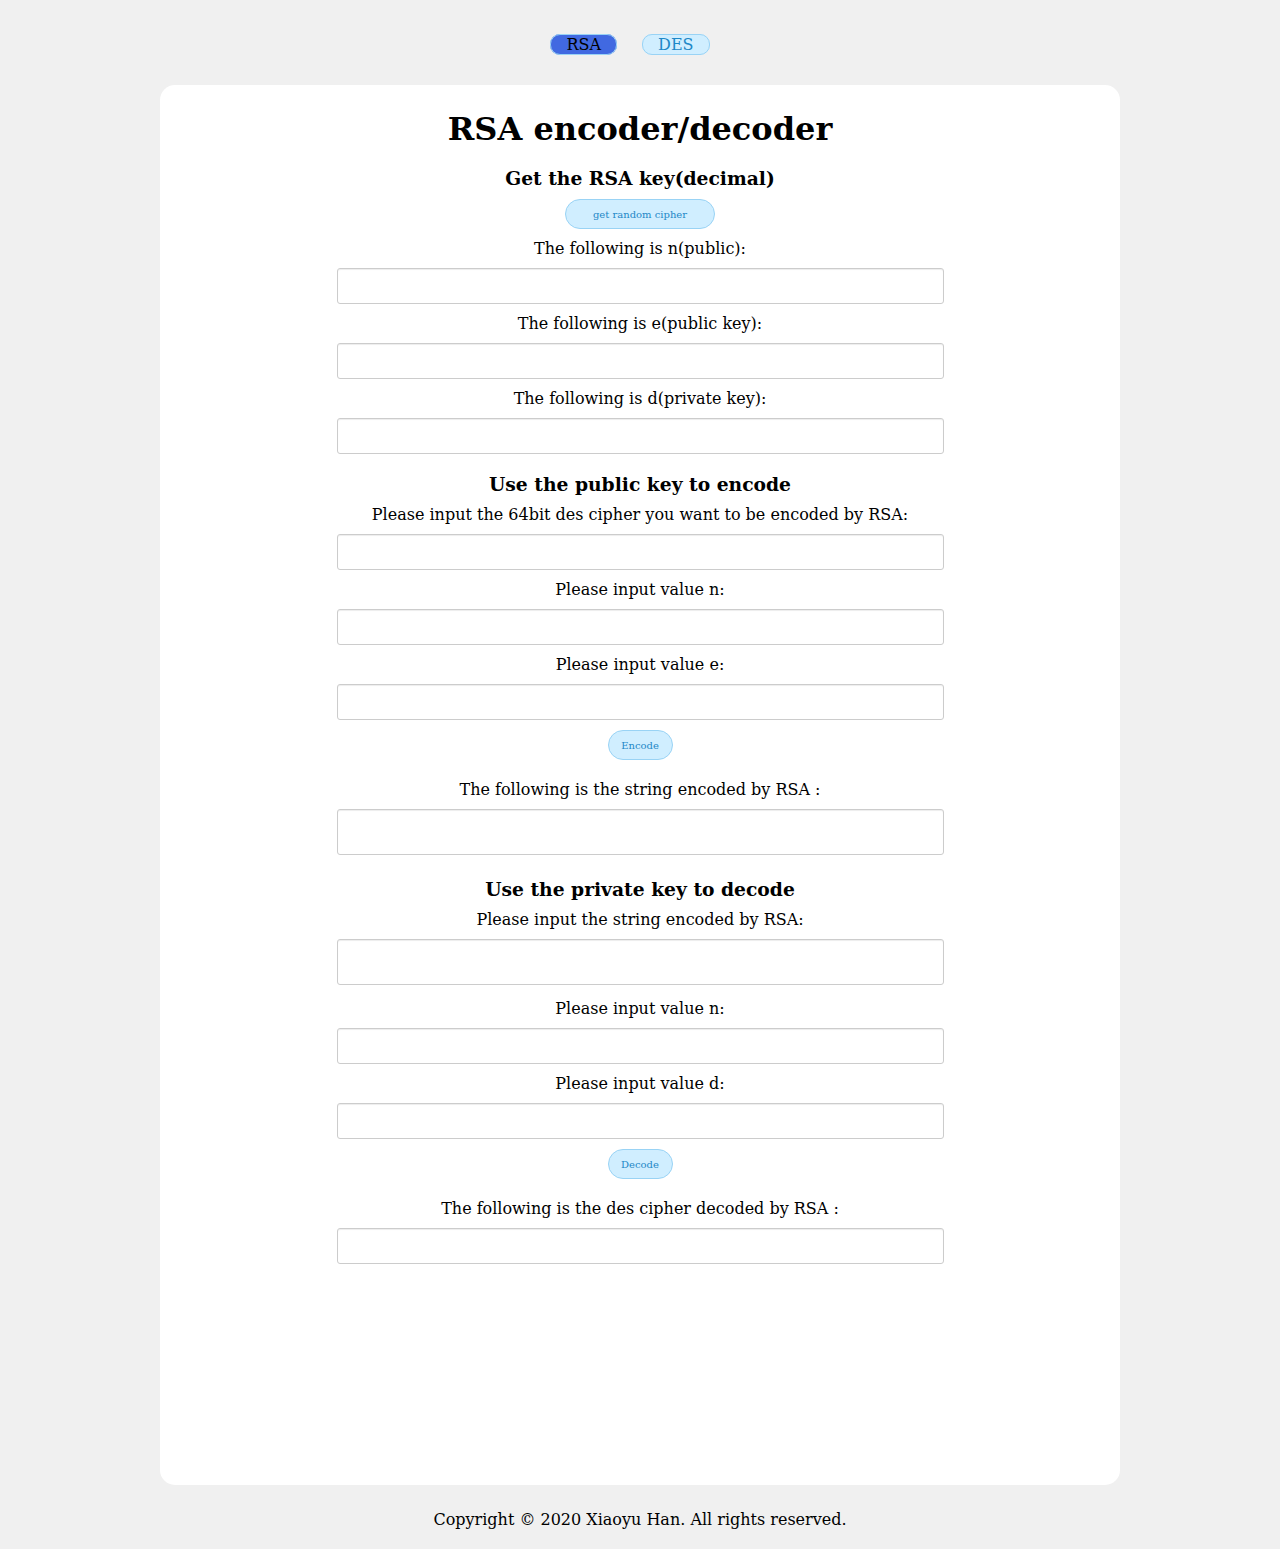
<file: exercise/static/html/rsa.html>
<!DOCTYPE html>
<html lang="en">
<head>
    <meta charset="UTF-8">
    <title>Title</title>
    <link rel="stylesheet" type="text/css" href="../css/reset.css" />
    <link rel="stylesheet" type="text/css" href="../css/index.css" />
    <link rel="stylesheet" type="text/css" href="../css/bttn.min.css" />
</head>
<body>
    <div id="nav">
        <ul>
            <li>
                <a href="#" class = "link" id = "rsalink">RSA</a>
            </li>
            <li id = "desli">
                <a href="../index.html" class = "link" id = "deslink">DES</a>
            </li>
        </ul>
    </div>
    <div id = "main2">
        <div id = "title">
            <h1>RSA encoder/decoder</h1>
            <br>
            <h3>Get the RSA key(decimal)</h3>
            <div id = "getnumber">
                <div id = "random" class="normal">
                    <button class="bttn-jelly bttn-md bttn-primary" onclick="get_cipher()" id = "bt4">get random cipher</button>
                </div>

                <div class="normal">
                    <p class = "ptext">The following is n(public):</p>
                    <input type="text" style="width:600px; height:20px;" class = "display" readonly = "readonly" id="outputn">
                </div>

                <div class="normal ">
                    <p class = "ptext">The following is e(public key):</p>
                    <input type="text" style="width:600px; height:20px;"   class = "display" readonly = "readonly" id="outpute">
                </div>

                <div class="normal ">
                    <p class = "ptext">The following is d(private key):</p>
                    <input type="text" style="width:600px; height:20px;"   class = "display" readonly = "readonly" id="outputd">
                </div>
                <br>
                <h3>Use the public key to encode</h3>
                <div class="normal ">
                    <p class = "ptext">Please input the 64bit des cipher you want to be encoded by RSA:</p>
                    <input type="text" style="width:600px; height:20px;"   class = "display" id = "rsaplaintext" >
                </div>

                <div class="normal ">
                    <p class = "ptext">Please input value n:</p>
                    <input type="text" style="width:600px; height:20px;"   class = "display" id = "rsanl">
                </div>

                <div class="normal ">
                    <p class = "ptext">Please input value e:</p>
                    <input type="text" style="width:600px; height:20px;"   class = "display" id = "rsael">
                </div>

                <div id = "operbutton2" class="normal" >
                    <button class="bttn-jelly bttn-md bttn-primary" onclick="rsa_encode_display()" id = "bt5">Encode</button>
                    <!--            <button class="bttn-jelly bttn-md bttn-primary" onclick="decode()" id = "bt2">Decode</button>-->
                </div>

                <div class="normal" id = "ensuccess">
                    <p id = "infen"></p>
                </div>

                <div class="normal ">
                    <p class = "ptext">The following is the string encoded by RSA :</p>
                    <textarea  id="afterrsa" rows="2"  style="resize:none;width: 600px" readonly="readonly"></textarea>
                </div>

                <br>

                <h3>Use the private key to decode</h3>
                <div class="normal ">
                    <p class = "ptext">Please input the string encoded by RSA:</p>
                    <textarea  id="rsaciphertext" rows="2"  style="resize:none;width: 600px"></textarea>
                </div>

                <div class="normal ">
                    <p class = "ptext">Please input value n:</p>
                    <input type="text" style="width:600px; height:20px;"   class = "display" id = "dersanl">
                </div>

                <div class="normal ">
                    <p class = "ptext">Please input value d:</p>
                    <input type="text" style="width:600px; height:20px;"   class = "display" id = "dersadl">
                </div>

                <div id = "operbutton3" class="normal" >
                    <button class="bttn-jelly bttn-md bttn-primary" onclick="rsa_decode_display(64)" id = "bt6">Decode</button>
                    <!--            <button class="bttn-jelly bttn-md bttn-primary" onclick="decode()" id = "bt2">Decode</button>-->
                </div>

                <div class="normal" id = "desuccess">
                    <p id = "infde"></p>
                </div>

                <div class="normal ">
                    <p class = "ptext">The following is the des cipher decoded by RSA :</p>
                    <input type="text" style="width:600px; height:20px;"   class = "display" id = "deafterrsa" readonly="readonly" >
                </div>

            </div>

        </div>

    </div>

    <div id = "cr">
        Copyright © 2020 Xiaoyu Han. All rights reserved.
    </div>

</body>
    <script type="text/javascript" src="../js/jquery-3.3.1.min.js"></script>
    <script type="text/javascript" src="../js/form.js"></script>
    <script type="text/javascript" src="../js/des.js"></script>
    <script type="text/javascript" src="../js/rsa.js"></script>
</html>
</file>
<file: exercise/static/css/index.css>
body{
    background-color: #f0f0f0;
}

#main{
    position: relative;
    width:75%;
    height: 1000px;
    margin-left: 12.5%;
    margin-right: 12.5%;
    margin-top: 25px;
    margin-bottom: 25px;
    background-color:white;
    border-radius: 15px;
}

#main2{
    position: relative;
    width:75%;
    height: 1400px;
    margin-left: 12.5%;
    margin-right: 12.5%;
    margin-top: 25px;
    margin-bottom: 25px;
    background-color:white;
    border-radius: 15px;
}

#cipher{
    border: 1px solid #ccc;
    padding: 7px 0px;
    border-radius: 3px;
    padding-left:5px;
    box-shadow: inset 0 1px 1px rgba(0,0,0,.075);
    transition: border-color ease-in-out .15s,box-shadow ease-in-out .15s
}
#cipher:focus{
    border-color: #66afe9;
    outline: 0;
    box-shadow: inset 0 1px 1px rgba(0,0,0,.075),0 0 8px rgba(102,175,233,.6)
}

#iv{
    border: 1px solid #ccc;
    padding: 7px 0px;
    border-radius: 3px;
    padding-left:5px;
    box-shadow: inset 0 1px 1px rgba(0,0,0,.075);
    transition: border-color ease-in-out .15s,box-shadow ease-in-out .15s
}
#iv:focus{
    border-color: #66afe9;
    outline: 0;
    box-shadow: inset 0 1px 1px rgba(0,0,0,.075),0 0 8px rgba(102,175,233,.6)
}

.display{
    border: 1px solid #ccc;
    padding: 7px 0px;
    border-radius: 3px;
    padding-left:5px;
    box-shadow: inset 0 1px 1px rgba(0,0,0,.075);
    transition: border-color ease-in-out .15s,box-shadow ease-in-out .15s
}
.display:focus{
    border-color: #66afe9;
    outline: 0;
    box-shadow: inset 0 1px 1px rgba(0,0,0,.075),0 0 8px rgba(102,175,233,.6)
}

textarea{
    border: 1px solid #ccc;
    padding: 7px 0px;
    border-radius: 3px;
    padding-left:5px;
    box-shadow: inset 0 1px 1px rgba(0,0,0,.075);
    transition: border-color ease-in-out .15s,box-shadow ease-in-out .15s
}
textarea:focus{
    border-color: #66afe9;
    outline: 0;
    box-shadow: inset 0 1px 1px rgba(0,0,0,.075),0 0 8px rgba(102,175,233,.6)
}

.file {
    position: relative;
    display: inline-block;
    background: #D0EEFF;
    border: 1px solid #99D3F5;
    border-radius: 4px;
    padding: 4px 12px;
    overflow: hidden;
    color: #1E88C7;
    text-decoration: none;
    text-indent: 0;
    line-height: 20px;
}
.file input {
    position: absolute;
    font-size: 100px;
    right: 0;
    top: 0;
    opacity: 0;
}
.file:hover {
    background: #AADFFD;
    border-color: #78C3F3;
    color: #004974;
    text-decoration: none;
}

#title{
    position: relative;
    padding-top: 25px;
    text-align: center;
}

#upload{
    text-align: center;
    height: 90px;
}

.ptext{
    padding-top: 10px;
    padding-bottom: 10px;
}

.normal{
    text-align: center;
}

#bt1{
    height:30px;
    width:65px;
    font-size: 10px;
    outline: none;
    background-color: #D0EEFF;
    border:1px solid #99D3F5;
    color:#1E88C7;
}

#bt2{
    height:30px;
    width:65px;
    font-size: 10px;
    outline: none;
    background-color: #D0EEFF;
    border:1px solid #99D3F5;
    color:#1E88C7;
}

#bt3{
    height:30px;
    width:79px;
    font-size: 10px;
    outline: none;
    background-color: #D0EEFF;
    border:1px solid #99D3F5;
    color:#1E88C7;
}

#operbutton{
    position: relative;
    margin-top:10px ;
}
#operbutton2{
    position: relative;
    margin-top:10px ;
}
#operbutton3{
     position: relative;
     margin-top:10px ;
 }


#download{
    position: relative;
    margin-top:10px ;
}

#random{
    position: relative;
    margin-top:10px ;
}

#cr{
    position: relative;
    margin-bottom: 20px;
    text-align: center;
}
#inff{
    position: relative;
    margin-top: 10px;
}

#inf{
    color:green;
}

#ensuccess{
    position: relative;
    margin-top: 10px;
}

#infde{
    color:green;
}

#desuccess{
    position: relative;
    margin-top: 10px;
}

#infen{
    color:green;
}

#nav{
    position: relative;
    margin-top: 30px;
    text-align: center;
}

li{
    list-style: none;
    /*float: left;*/
    text-align: center;
    line-height: 30px;
    display: inline;
    /*position: relative;*/
    margin-right: 20px;
}
.link:hover{
    background-color:#80D3F5;
}
.link{
    /*width: 100px;*/
    height:30px;
    color: #1E88C7;
    background-color:#D0EEFF;
    border: 1px solid #99D3F5;
    border-radius: 10px;
    display: inline;
    padding-left:15px ;
    padding-right:15px ;
}

#bt4{
    height:30px;
    width:150px;
    font-size: 10px;
    outline: none;
    background-color: #D0EEFF;
    border:1px solid #99D3F5;
    color:#1E88C7;
}

#bt5{
    height:30px;
    width:65px;
    font-size: 10px;
    outline: none;
    background-color: #D0EEFF;
    border:1px solid #99D3F5;
    color:#1E88C7;
}#bt6{
     height:30px;
     width:65px;
     font-size: 10px;
     outline: none;
     background-color: #D0EEFF;
     border:1px solid #99D3F5;
     color:#1E88C7;
 }
</file>
<file: exercise/static/css/bttn.min.css>
/*!
 *
 * bttn.css - https://ganapativs.github.io/bttn.css
 * Version - 0.2.4
 * Demo: https://bttn.surge.sh
 *
 * Licensed under the MIT license - http://opensource.org/licenses/MIT
 *
 * Copyright (c) 2016 Ganapati V S (@ganapativs)
 *
 */.bttn-default{color:#fff}.bttn,.bttn-lg,.bttn-md,.bttn-primary,.bttn-sm,.bttn-xs{color:#1d89ff}.bttn-warning{color:#feab3a}.bttn-danger{color:#ff5964}.bttn-success{color:#28b78d}.bttn-royal{color:#bd2df5}.bttn,.bttn-lg,.bttn-md,.bttn-sm,.bttn-xs{margin:0;padding:0;border-width:0;border-color:transparent;background:transparent;font-weight:400;cursor:pointer;position:relative}.bttn-lg{padding:8px 15px;font-size:24px}.bttn-lg,.bttn-md{font-family:inherit}.bttn-md{font-size:20px;padding:5px 12px}.bttn-sm{padding:4px 10px;font-size:16px}.bttn-sm,.bttn-xs{font-family:inherit}.bttn-xs{padding:3px 8px;font-size:12px}.bttn-gradient,.bttn-simple{margin:0;padding:0;border-color:transparent;background:transparent;font-weight:400;cursor:pointer;position:relative;font-size:20px;font-family:inherit;padding:5px 12px;overflow:hidden;border-width:0;border-radius:4px;background:hsla(0,0%,100%,.4);color:#fff;-webkit-transition:all .3s cubic-bezier(.02,.01,.47,1);transition:all .3s cubic-bezier(.02,.01,.47,1)}.bttn-gradient:focus,.bttn-gradient:hover,.bttn-simple:focus,.bttn-simple:hover{opacity:.75}.bttn-gradient.bttn-xs,.bttn-simple.bttn-xs{padding:3px 8px;font-size:12px;font-family:inherit}.bttn-gradient.bttn-sm,.bttn-simple.bttn-sm{padding:4px 10px;font-size:16px;font-family:inherit}.bttn-gradient.bttn-md,.bttn-simple.bttn-md{font-size:20px;font-family:inherit;padding:5px 12px}.bttn-gradient.bttn-lg,.bttn-simple.bttn-lg{padding:8px 15px;font-size:24px;font-family:inherit}.bttn-gradient.bttn-default,.bttn-simple.bttn-default{background:hsla(0,0%,100%,.4)}.bttn-gradient.bttn-primary,.bttn-simple.bttn-primary{background:#1d89ff}.bttn-gradient.bttn-warning,.bttn-simple.bttn-warning{background:#feab3a}.bttn-gradient.bttn-danger,.bttn-simple.bttn-danger{background:#ff5964}.bttn-gradient.bttn-success,.bttn-simple.bttn-success{background:#28b78d}.bttn-gradient.bttn-royal,.bttn-simple.bttn-royal{background:#bd2df5}.bttn-bordered{margin:0;padding:0;border-width:0;border-color:transparent;font-weight:400;cursor:pointer;position:relative;font-size:20px;font-family:inherit;padding:5px 12px;overflow:hidden;border:1px solid hsla(0,0%,100%,.4);border-radius:4px;background:transparent;color:#fff;-webkit-transition:all .3s cubic-bezier(.02,.01,.47,1);transition:all .3s cubic-bezier(.02,.01,.47,1)}.bttn-bordered:focus,.bttn-bordered:hover{border-color:hsla(0,0%,100%,.7)}.bttn-bordered.bttn-xs{padding:3px 8px;font-size:12px;font-family:inherit}.bttn-bordered.bttn-sm{padding:4px 10px;font-size:16px;font-family:inherit}.bttn-bordered.bttn-md{font-size:20px;font-family:inherit;padding:5px 12px}.bttn-bordered.bttn-lg{padding:8px 15px;font-size:24px;font-family:inherit}.bttn-bordered.bttn-default{border-color:hsla(0,0%,100%,.4);color:#fff}.bttn-bordered.bttn-default:focus,.bttn-bordered.bttn-default:hover{border-color:hsla(0,0%,100%,.7)}.bttn-bordered.bttn-primary{border-color:rgba(29,137,255,.4);color:#1d89ff}.bttn-bordered.bttn-primary:focus,.bttn-bordered.bttn-primary:hover{border-color:rgba(29,137,255,.7)}.bttn-bordered.bttn-warning{border-color:rgba(254,171,58,.4);color:#feab3a}.bttn-bordered.bttn-warning:focus,.bttn-bordered.bttn-warning:hover{border-color:rgba(254,171,58,.7)}.bttn-bordered.bttn-danger{border-color:rgba(255,89,100,.4);color:#ff5964}.bttn-bordered.bttn-danger:focus,.bttn-bordered.bttn-danger:hover{border-color:rgba(255,89,100,.7)}.bttn-bordered.bttn-success{border-color:rgba(40,183,141,.4);color:#28b78d}.bttn-bordered.bttn-success:focus,.bttn-bordered.bttn-success:hover{border-color:rgba(40,183,141,.7)}.bttn-bordered.bttn-royal{border-color:rgba(189,45,245,.4);color:#bd2df5}.bttn-bordered.bttn-royal:focus,.bttn-bordered.bttn-royal:hover{border-color:rgba(189,45,245,.7)}.bttn-gradient{border-radius:100px;box-shadow:0 1px 2px rgba(0,0,0,.25);text-shadow:0 1px 0 hsla(0,0%,100%,.25)}.bttn-gradient,.bttn-gradient.bttn-default{background-image:-webkit-gradient(linear,left top,left bottom,color-stop(0,#fff),color-stop(1,#d6e3ff));background-image:-webkit-linear-gradient(top,#fff,#d6e3ff);background-image:linear-gradient(180deg,#fff 0,#d6e3ff);background-image:-webkit-linear-gradient(93deg,#d6e3ff,#fff);color:#1d89ff}.bttn-gradient.bttn-primary{background-image:-webkit-gradient(linear,left top,left bottom,color-stop(0,#00bbd4),color-stop(1,#3f51b5));background-image:-webkit-linear-gradient(top,#00bbd4,#3f51b5);background-image:linear-gradient(180deg,#00bbd4 0,#3f51b5);background-image:-webkit-linear-gradient(93deg,#3f51b5,#00bbd4);color:#fff}.bttn-gradient.bttn-warning{background-image:-webkit-gradient(linear,left top,left bottom,color-stop(0,#feab3a),color-stop(1,#f35626));background-image:-webkit-linear-gradient(top,#feab3a,#f35626);background-image:linear-gradient(180deg,#feab3a 0,#f35626);background-image:-webkit-linear-gradient(93deg,#f35626,#feab3a);color:#fff}.bttn-gradient.bttn-danger{background-image:-webkit-gradient(linear,left top,left bottom,color-stop(0,#ff97c2),color-stop(1,#e91e63));background-image:-webkit-linear-gradient(top,#ff97c2,#e91e63);background-image:linear-gradient(180deg,#ff97c2 0,#e91e63);background-image:-webkit-linear-gradient(93deg,#e91e63,#ff97c2);color:#fff}.bttn-gradient.bttn-success{background-image:-webkit-gradient(linear,left top,left bottom,color-stop(0,#9ccc65),color-stop(1,#009688));background-image:-webkit-linear-gradient(top,#9ccc65,#009688);background-image:linear-gradient(180deg,#9ccc65 0,#009688);background-image:-webkit-linear-gradient(93deg,#009688,#9ccc65);color:#fff}.bttn-gradient.bttn-royal{background-image:-webkit-gradient(linear,left top,left bottom,color-stop(0,#9c27b0),color-stop(1,#512da8));background-image:-webkit-linear-gradient(top,#9c27b0,#512da8);background-image:linear-gradient(180deg,#9c27b0 0,#512da8);background-image:-webkit-linear-gradient(93deg,#512da8,#9c27b0);color:#fff}.bttn-minimal{margin:0;padding:0;border-color:transparent;font-weight:400;cursor:pointer;position:relative;font-size:20px;font-family:inherit;padding:5px 12px;overflow:hidden;border-width:0;border-radius:4px;background:transparent;color:#fff;-webkit-transition:all .5s cubic-bezier(.02,.01,.47,1);transition:all .5s cubic-bezier(.02,.01,.47,1)}.bttn-minimal:after,.bttn-minimal:before{position:absolute;bottom:0;left:10px;width:calc(100% - 20px);height:1px;background:currentColor;content:'';opacity:.65;-webkit-transition:opacity .5s cubic-bezier(.02,.01,.47,1),-webkit-transform .5s cubic-bezier(.02,.01,.47,1);transition:opacity .5s cubic-bezier(.02,.01,.47,1),-webkit-transform .5s cubic-bezier(.02,.01,.47,1);transition:transform .5s cubic-bezier(.02,.01,.47,1),opacity .5s cubic-bezier(.02,.01,.47,1);transition:transform .5s cubic-bezier(.02,.01,.47,1),opacity .5s cubic-bezier(.02,.01,.47,1),-webkit-transform .5s cubic-bezier(.02,.01,.47,1)}.bttn-minimal:focus,.bttn-minimal:hover{opacity:.9}.bttn-minimal:focus:after,.bttn-minimal:hover:after{opacity:1;-webkit-transform:translateX(-10px) rotate(.001deg);transform:translateX(-10px) rotate(.001deg)}.bttn-minimal:focus:before,.bttn-minimal:hover:before{opacity:1;-webkit-transform:translateX(10px) rotate(.001deg);transform:translateX(10px) rotate(.001deg)}.bttn-minimal.bttn-xs{padding:3px 8px;font-size:12px;font-family:inherit}.bttn-minimal.bttn-sm{padding:4px 10px;font-size:16px;font-family:inherit}.bttn-minimal.bttn-md{font-size:20px;font-family:inherit;padding:5px 12px}.bttn-minimal.bttn-lg{padding:8px 15px;font-size:24px;font-family:inherit}.bttn-minimal.bttn-default{color:#fff}.bttn-minimal.bttn-primary{color:#1d89ff}.bttn-minimal.bttn-warning{color:#feab3a}.bttn-minimal.bttn-danger{color:#ff5964}.bttn-minimal.bttn-success{color:#28b78d}.bttn-minimal.bttn-royal{color:#bd2df5}.bttn-stretch{margin:0;padding:0;border-color:transparent;font-weight:400;cursor:pointer;position:relative;font-size:20px;font-family:inherit;padding:5px 12px;overflow:hidden;border-width:0;border-radius:0;background:transparent;color:#fff;letter-spacing:0}.bttn-stretch,.bttn-stretch:after,.bttn-stretch:before{-webkit-transition:all .2s cubic-bezier(.02,.01,.47,1);transition:all .2s cubic-bezier(.02,.01,.47,1)}.bttn-stretch:after,.bttn-stretch:before{position:absolute;left:0;width:100%;height:1px;background:currentColor;content:'';opacity:.65;-webkit-transform:scaleX(0);transform:scaleX(0)}.bttn-stretch:after{top:0}.bttn-stretch:before{bottom:0}.bttn-stretch:focus,.bttn-stretch:hover{letter-spacing:2px;opacity:.9;-webkit-transition:all .3s cubic-bezier(.02,.01,.47,1);transition:all .3s cubic-bezier(.02,.01,.47,1)}.bttn-stretch:focus:after,.bttn-stretch:focus:before,.bttn-stretch:hover:after,.bttn-stretch:hover:before{opacity:1;-webkit-transition:all .3s cubic-bezier(.02,.01,.47,1);transition:all .3s cubic-bezier(.02,.01,.47,1);-webkit-transform:scaleX(1);transform:scaleX(1)}.bttn-stretch.bttn-xs{padding:3px 8px;font-size:12px;font-family:inherit}.bttn-stretch.bttn-sm{padding:4px 10px;font-size:16px;font-family:inherit}.bttn-stretch.bttn-md{font-size:20px;font-family:inherit;padding:5px 12px}.bttn-stretch.bttn-lg{padding:8px 15px;font-size:24px;font-family:inherit}.bttn-stretch.bttn-default{color:#fff}.bttn-stretch.bttn-primary{color:#1d89ff}.bttn-stretch.bttn-warning{color:#feab3a}.bttn-stretch.bttn-danger{color:#ff5964}.bttn-stretch.bttn-success{color:#28b78d}.bttn-stretch.bttn-royal{color:#bd2df5}.bttn-jelly{margin:0;padding:0;border-width:0;border-color:transparent;background:transparent;font-weight:400;cursor:pointer;position:relative;font-size:20px;font-family:inherit;padding:5px 12px;overflow:hidden;background:#fff;color:#1d89ff}.bttn-jelly,.bttn-jelly:before{border-radius:50px;-webkit-transition:all .2s cubic-bezier(.02,.01,.47,1);transition:all .2s cubic-bezier(.02,.01,.47,1)}.bttn-jelly:before{position:absolute;top:0;left:0;width:100%;height:100%;background:currentColor;content:'';z-index:-1;opacity:0;-webkit-transform:scale(.2);transform:scale(.2)}.bttn-jelly:focus,.bttn-jelly:hover{box-shadow:0 1px 8px rgba(58,51,53,.4);-webkit-transform:scale(1.1);transform:scale(1.1)}.bttn-jelly:focus,.bttn-jelly:focus:before,.bttn-jelly:hover,.bttn-jelly:hover:before{-webkit-transition:all .3s cubic-bezier(.02,.01,.47,1);transition:all .3s cubic-bezier(.02,.01,.47,1)}.bttn-jelly:focus:before,.bttn-jelly:hover:before{opacity:.15;-webkit-transform:scale(1);transform:scale(1)}.bttn-jelly.bttn-xs{padding:3px 8px;font-size:12px;font-family:inherit}.bttn-jelly.bttn-xs:focus,.bttn-jelly.bttn-xs:hover{box-shadow:0 1px 4px rgba(58,51,53,.4)}.bttn-jelly.bttn-sm{padding:4px 10px;font-size:16px;font-family:inherit}.bttn-jelly.bttn-sm:focus,.bttn-jelly.bttn-sm:hover{box-shadow:0 1px 6px rgba(58,51,53,.4)}.bttn-jelly.bttn-md{font-size:20px;font-family:inherit;padding:5px 12px}.bttn-jelly.bttn-md:focus,.bttn-jelly.bttn-md:hover{box-shadow:0 1px 8px rgba(58,51,53,.4)}.bttn-jelly.bttn-lg{padding:8px 15px;font-size:24px;font-family:inherit}.bttn-jelly.bttn-lg:focus,.bttn-jelly.bttn-lg:hover{box-shadow:0 1px 10px rgba(58,51,53,.4)}.bttn-jelly.bttn-default{background:#fff;color:#1d89ff}.bttn-jelly.bttn-primary{background:#1d89ff;color:#fff}.bttn-jelly.bttn-warning{background:#feab3a;color:#fff}.bttn-jelly.bttn-danger{background:#ff5964;color:#fff}.bttn-jelly.bttn-success{background:#28b78d;color:#fff}.bttn-jelly.bttn-royal{background:#bd2df5;color:#fff}.bttn-fill{margin:0;padding:0;border-width:0;border-color:transparent;background:transparent;font-weight:400;cursor:pointer;position:relative;font-size:20px;font-family:inherit;padding:5px 12px;z-index:0;border:none;background:#fff;color:#1d89ff;-webkit-transition:all .3s cubic-bezier(.02,.01,.47,1);transition:all .3s cubic-bezier(.02,.01,.47,1)}.bttn-fill:before{position:absolute;bottom:0;left:0;width:100%;height:100%;background:#1d89ff;content:'';opacity:0;-webkit-transition:opacity .15s ease-out,-webkit-transform .15s ease-out;transition:opacity .15s ease-out,-webkit-transform .15s ease-out;transition:transform .15s ease-out,opacity .15s ease-out;transition:transform .15s ease-out,opacity .15s ease-out,-webkit-transform .15s ease-out;z-index:-1;-webkit-transform:scaleX(0);transform:scaleX(0)}.bttn-fill:focus,.bttn-fill:hover{box-shadow:0 1px 8px rgba(58,51,53,.3);color:#fff;-webkit-transition:all .5s cubic-bezier(.02,.01,.47,1);transition:all .5s cubic-bezier(.02,.01,.47,1)}.bttn-fill:focus:before,.bttn-fill:hover:before{opacity:1;-webkit-transition:opacity .2s ease-in,-webkit-transform .2s ease-in;transition:opacity .2s ease-in,-webkit-transform .2s ease-in;transition:transform .2s ease-in,opacity .2s ease-in;transition:transform .2s ease-in,opacity .2s ease-in,-webkit-transform .2s ease-in;-webkit-transform:scaleX(1);transform:scaleX(1)}.bttn-fill.bttn-xs{padding:3px 8px;font-size:12px;font-family:inherit}.bttn-fill.bttn-xs:focus,.bttn-fill.bttn-xs:hover{box-shadow:0 1px 4px rgba(58,51,53,.3)}.bttn-fill.bttn-sm{padding:4px 10px;font-size:16px;font-family:inherit}.bttn-fill.bttn-sm:focus,.bttn-fill.bttn-sm:hover{box-shadow:0 1px 6px rgba(58,51,53,.3)}.bttn-fill.bttn-md{font-size:20px;font-family:inherit;padding:5px 12px}.bttn-fill.bttn-md:focus,.bttn-fill.bttn-md:hover{box-shadow:0 1px 8px rgba(58,51,53,.3)}.bttn-fill.bttn-lg{padding:8px 15px;font-size:24px;font-family:inherit}.bttn-fill.bttn-lg:focus,.bttn-fill.bttn-lg:hover{box-shadow:0 1px 10px rgba(58,51,53,.3)}.bttn-fill.bttn-default{background:#fff;color:#1d89ff}.bttn-fill.bttn-default:focus,.bttn-fill.bttn-default:hover{color:#fff}.bttn-fill.bttn-default:before{background:#1d89ff}.bttn-fill.bttn-primary{background:#1d89ff;color:#fff}.bttn-fill.bttn-primary:focus,.bttn-fill.bttn-primary:hover{color:#1d89ff}.bttn-fill.bttn-primary:before{background:#fff}.bttn-fill.bttn-warning{background:#feab3a;color:#fff}.bttn-fill.bttn-warning:focus,.bttn-fill.bttn-warning:hover{color:#feab3a}.bttn-fill.bttn-warning:before{background:#fff}.bttn-fill.bttn-danger{background:#ff5964;color:#fff}.bttn-fill.bttn-danger:focus,.bttn-fill.bttn-danger:hover{color:#ff5964}.bttn-fill.bttn-danger:before{background:#fff}.bttn-fill.bttn-success{background:#28b78d;color:#fff}.bttn-fill.bttn-success:focus,.bttn-fill.bttn-success:hover{color:#28b78d}.bttn-fill.bttn-success:before{background:#fff}.bttn-fill.bttn-royal{background:#bd2df5;color:#fff}.bttn-fill.bttn-royal:focus,.bttn-fill.bttn-royal:hover{color:#bd2df5}.bttn-fill.bttn-royal:before{background:#fff}.bttn-material-circle{margin:0;padding:0;border-color:transparent;background:transparent;font-weight:400;cursor:pointer;position:relative;font-size:20px;font-family:inherit;padding:5px 12px;overflow:hidden;border-width:0;border-radius:50%;background:#fff;box-shadow:0 2px 5px 0 rgba(0,0,0,.18),0 1px 5px 0 rgba(0,0,0,.15);color:#1d89ff;-webkit-transition:all .25s cubic-bezier(.02,.01,.47,1);transition:all .25s cubic-bezier(.02,.01,.47,1);-webkit-transform:translateZ(0);transform:translateZ(0)}.bttn-material-circle:focus,.bttn-material-circle:hover{box-shadow:0 5px 11px 0 rgba(0,0,0,.18),0 4px 15px 0 rgba(0,0,0,.15);-webkit-transition:box-shadow .4s ease-out;transition:box-shadow .4s ease-out}.bttn-material-circle.bttn-xs{padding:3px 8px;font-size:12px;font-family:inherit;width:28px;height:28px;line-height:24px}.bttn-material-circle.bttn-sm{padding:4px 10px;font-size:16px;font-family:inherit;width:36px;height:36px;line-height:30px}.bttn-material-circle.bttn-md{font-size:20px;font-family:inherit;padding:5px 12px;width:44px;height:44px;line-height:38px}.bttn-material-circle.bttn-lg{padding:8px 15px;font-size:24px;font-family:inherit;width:54px;height:54px;line-height:44px}.bttn-material-circle.bttn-default{background:#fff;color:#1d89ff}.bttn-material-circle.bttn-primary{background:#1d89ff;color:#fff}.bttn-material-circle.bttn-warning{background:#feab3a;color:#fff}.bttn-material-circle.bttn-danger{background:#ff5964;color:#fff}.bttn-material-circle.bttn-success{background:#28b78d;color:#fff}.bttn-material-circle.bttn-royal{background:#bd2df5;color:#fff}.bttn-material-flat{margin:0;padding:0;border-color:transparent;background:transparent;font-weight:400;cursor:pointer;position:relative;font-size:20px;font-family:inherit;padding:5px 12px;overflow:hidden;border-width:0;border-radius:2px;background:#fff;box-shadow:0 2px 5px 0 rgba(0,0,0,.18),0 1px 5px 0 rgba(0,0,0,.15);color:#1d89ff;text-transform:uppercase;-webkit-transition:all .25s cubic-bezier(.02,.01,.47,1);transition:all .25s cubic-bezier(.02,.01,.47,1);-webkit-transform:translateZ(0);transform:translateZ(0)}.bttn-material-flat:focus,.bttn-material-flat:hover{box-shadow:0 5px 11px 0 rgba(0,0,0,.18),0 4px 15px 0 rgba(0,0,0,.15);-webkit-transition:box-shadow .4s ease-out;transition:box-shadow .4s ease-out}.bttn-material-flat.bttn-xs{padding:3px 8px;font-size:12px;font-family:inherit}.bttn-material-flat.bttn-sm{padding:4px 10px;font-size:16px;font-family:inherit}.bttn-material-flat.bttn-md{font-size:20px;font-family:inherit;padding:5px 12px}.bttn-material-flat.bttn-lg{padding:8px 15px;font-size:24px;font-family:inherit}.bttn-material-flat.bttn-default{background:#fff;color:#1d89ff}.bttn-material-flat.bttn-primary{background:#1d89ff;color:#fff}.bttn-material-flat.bttn-warning{background:#feab3a;color:#fff}.bttn-material-flat.bttn-danger{background:#ff5964;color:#fff}.bttn-material-flat.bttn-success{background:#28b78d;color:#fff}.bttn-material-flat.bttn-royal{background:#bd2df5;color:#fff}.bttn-pill{margin:0;padding:0;border-width:0;border-color:transparent;background:transparent;font-weight:400;cursor:pointer;position:relative;font-size:20px;font-family:inherit;padding:5px 12px;z-index:0;overflow:hidden;border:none;border-radius:100px;background:#fff;color:#1d89ff;-webkit-transition:all .3s cubic-bezier(.02,.01,.47,1);transition:all .3s cubic-bezier(.02,.01,.47,1)}.bttn-pill:after,.bttn-pill:before{position:absolute;right:0;bottom:0;width:100px;height:100px;border-radius:50%;background:#1d89ff;content:'';opacity:0;-webkit-transition:opacity .15s cubic-bezier(.02,.01,.47,1),-webkit-transform .15s cubic-bezier(.02,.01,.47,1);transition:opacity .15s cubic-bezier(.02,.01,.47,1),-webkit-transform .15s cubic-bezier(.02,.01,.47,1);transition:transform .15s cubic-bezier(.02,.01,.47,1),opacity .15s cubic-bezier(.02,.01,.47,1);transition:transform .15s cubic-bezier(.02,.01,.47,1),opacity .15s cubic-bezier(.02,.01,.47,1),-webkit-transform .15s cubic-bezier(.02,.01,.47,1);z-index:-1;-webkit-transform:translate(100%,-25%) translateZ(0);transform:translate(100%,-25%) translateZ(0)}.bttn-pill:focus,.bttn-pill:hover{box-shadow:0 1px 8px rgba(58,51,53,.3);color:#fff;-webkit-transition:all .5s cubic-bezier(.02,.01,.47,1);transition:all .5s cubic-bezier(.02,.01,.47,1);-webkit-transform:scale(1.1) translateZ(0);transform:scale(1.1) translateZ(0)}.bttn-pill:focus:before,.bttn-pill:hover:before{opacity:.15;-webkit-transition:opacity .2s cubic-bezier(.02,.01,.47,1),-webkit-transform .2s cubic-bezier(.02,.01,.47,1);transition:opacity .2s cubic-bezier(.02,.01,.47,1),-webkit-transform .2s cubic-bezier(.02,.01,.47,1);transition:transform .2s cubic-bezier(.02,.01,.47,1),opacity .2s cubic-bezier(.02,.01,.47,1);transition:transform .2s cubic-bezier(.02,.01,.47,1),opacity .2s cubic-bezier(.02,.01,.47,1),-webkit-transform .2s cubic-bezier(.02,.01,.47,1);-webkit-transform:translate3d(50%,0,0) scale(.9);transform:translate3d(50%,0,0) scale(.9)}.bttn-pill:focus:after,.bttn-pill:hover:after{opacity:.25;-webkit-transition:opacity .2s cubic-bezier(.02,.01,.47,1) .05s,-webkit-transform .2s cubic-bezier(.02,.01,.47,1) .05s;transition:opacity .2s cubic-bezier(.02,.01,.47,1) .05s,-webkit-transform .2s cubic-bezier(.02,.01,.47,1) .05s;transition:transform .2s cubic-bezier(.02,.01,.47,1) .05s,opacity .2s cubic-bezier(.02,.01,.47,1) .05s;transition:transform .2s cubic-bezier(.02,.01,.47,1) .05s,opacity .2s cubic-bezier(.02,.01,.47,1) .05s,-webkit-transform .2s cubic-bezier(.02,.01,.47,1) .05s;-webkit-transform:translate(50%) scale(1.1);transform:translate(50%) scale(1.1)}.bttn-pill.bttn-xs{padding:3px 8px;font-size:12px;font-family:inherit}.bttn-pill.bttn-xs:focus,.bttn-pill.bttn-xs:hover{box-shadow:0 1px 4px rgba(58,51,53,.3)}.bttn-pill.bttn-sm{padding:4px 10px;font-size:16px;font-family:inherit}.bttn-pill.bttn-sm:focus,.bttn-pill.bttn-sm:hover{box-shadow:0 1px 6px rgba(58,51,53,.3)}.bttn-pill.bttn-md{font-size:20px;font-family:inherit;padding:5px 12px}.bttn-pill.bttn-md:focus,.bttn-pill.bttn-md:hover{box-shadow:0 1px 8px rgba(58,51,53,.3)}.bttn-pill.bttn-lg{padding:8px 15px;font-size:24px;font-family:inherit}.bttn-pill.bttn-lg:focus,.bttn-pill.bttn-lg:hover{box-shadow:0 1px 10px rgba(58,51,53,.3)}.bttn-pill.bttn-default{background:#fff;color:#1d89ff}.bttn-pill.bttn-default:focus,.bttn-pill.bttn-default:hover{color:#1d89ff}.bttn-pill.bttn-default:after,.bttn-pill.bttn-default:before{background:#1d89ff}.bttn-pill.bttn-primary{background:#1d89ff;color:#fff}.bttn-pill.bttn-primary:focus,.bttn-pill.bttn-primary:hover{color:#fff}.bttn-pill.bttn-primary:after,.bttn-pill.bttn-primary:before{background:#fff}.bttn-pill.bttn-warning{background:#feab3a;color:#fff}.bttn-pill.bttn-warning:focus,.bttn-pill.bttn-warning:hover{color:#fff}.bttn-pill.bttn-warning:after,.bttn-pill.bttn-warning:before{background:#fff}.bttn-pill.bttn-danger{background:#ff5964;color:#fff}.bttn-pill.bttn-danger:focus,.bttn-pill.bttn-danger:hover{color:#fff}.bttn-pill.bttn-danger:after,.bttn-pill.bttn-danger:before{background:#fff}.bttn-pill.bttn-success{background:#28b78d;color:#fff}.bttn-pill.bttn-success:focus,.bttn-pill.bttn-success:hover{color:#fff}.bttn-pill.bttn-success:after,.bttn-pill.bttn-success:before{background:#fff}.bttn-pill.bttn-royal{background:#bd2df5;color:#fff}.bttn-pill.bttn-royal:focus,.bttn-pill.bttn-royal:hover{color:#fff}.bttn-pill.bttn-royal:after,.bttn-pill.bttn-royal:before{background:#fff}.bttn-float{margin:0;padding:0;border-width:0;border-color:transparent;background:transparent;font-weight:400;cursor:pointer;position:relative;font-size:20px;font-family:inherit;padding:5px 12px;overflow:hidden;border:1px dotted #fff;border-radius:4px;background:hsla(0,0%,100%,.4);color:#fff;-webkit-transition:opacity .3s cubic-bezier(.02,.01,.47,1),box-shadow .2s cubic-bezier(.02,.01,.47,1),-webkit-transform .3s cubic-bezier(.02,.01,.47,1);transition:opacity .3s cubic-bezier(.02,.01,.47,1),box-shadow .2s cubic-bezier(.02,.01,.47,1),-webkit-transform .3s cubic-bezier(.02,.01,.47,1);transition:transform .3s cubic-bezier(.02,.01,.47,1),opacity .3s cubic-bezier(.02,.01,.47,1),box-shadow .2s cubic-bezier(.02,.01,.47,1);transition:transform .3s cubic-bezier(.02,.01,.47,1),opacity .3s cubic-bezier(.02,.01,.47,1),box-shadow .2s cubic-bezier(.02,.01,.47,1),-webkit-transform .3s cubic-bezier(.02,.01,.47,1)}.bttn-float:focus,.bttn-float:hover{box-shadow:0 30px 30px rgba(0,0,0,.16);opacity:.85;-webkit-transition:opacity .2s cubic-bezier(.02,.01,.47,1),box-shadow .4s cubic-bezier(.02,.01,.47,1),-webkit-transform .2s cubic-bezier(.02,.01,.47,1);transition:opacity .2s cubic-bezier(.02,.01,.47,1),box-shadow .4s cubic-bezier(.02,.01,.47,1),-webkit-transform .2s cubic-bezier(.02,.01,.47,1);transition:transform .2s cubic-bezier(.02,.01,.47,1),opacity .2s cubic-bezier(.02,.01,.47,1),box-shadow .4s cubic-bezier(.02,.01,.47,1);transition:transform .2s cubic-bezier(.02,.01,.47,1),opacity .2s cubic-bezier(.02,.01,.47,1),box-shadow .4s cubic-bezier(.02,.01,.47,1),-webkit-transform .2s cubic-bezier(.02,.01,.47,1)}.bttn-float.bttn-xs{padding:3px 8px;font-size:12px;font-family:inherit}.bttn-float.bttn-xs:focus,.bttn-float.bttn-xs:hover{-webkit-transform:translateY(-6px);transform:translateY(-6px)}.bttn-float.bttn-sm{padding:4px 10px;font-size:16px;font-family:inherit}.bttn-float.bttn-sm:focus,.bttn-float.bttn-sm:hover{-webkit-transform:translateY(-8px);transform:translateY(-8px)}.bttn-float.bttn-md{font-size:20px;font-family:inherit;padding:5px 12px}.bttn-float.bttn-md:focus,.bttn-float.bttn-md:hover{-webkit-transform:translateY(-10px);transform:translateY(-10px)}.bttn-float.bttn-lg{padding:8px 15px;font-size:24px;font-family:inherit}.bttn-float.bttn-lg:focus,.bttn-float.bttn-lg:hover{-webkit-transform:translateY(-12px);transform:translateY(-12px)}.bttn-float.bttn-default{border-color:#fff;background:hsla(0,0%,100%,.4);color:#fff}.bttn-float.bttn-primary{border-color:#1d89ff;background:rgba(29,137,255,.4);color:#1d89ff}.bttn-float.bttn-warning{border-color:#feab3a;background:rgba(254,171,58,.4);color:#feab3a}.bttn-float.bttn-danger{border-color:#ff5964;background:rgba(255,89,100,.4);color:#ff5964}.bttn-float.bttn-success{border-color:#28b78d;background:rgba(40,183,141,.4);color:#28b78d}.bttn-float.bttn-royal{border-color:#bd2df5;background:rgba(189,45,245,.4);color:#bd2df5}.bttn-unite{margin:0;padding:0;border-width:0;border-color:transparent;background:transparent;font-weight:400;cursor:pointer;position:relative;font-size:20px;font-family:inherit;padding:5px 12px;z-index:0;overflow:hidden;border:1px solid #1d89ff;border-radius:100px;background:#fff;color:#1d89ff;-webkit-transition:color .3s cubic-bezier(.02,.01,.47,1),border-color .3s cubic-bezier(.02,.01,.47,1);transition:color .3s cubic-bezier(.02,.01,.47,1),border-color .3s cubic-bezier(.02,.01,.47,1)}.bttn-unite:before{background:#d6e3ff;-webkit-transform:translate3d(-110%,-10%,0) skewX(-20deg);transform:translate3d(-110%,-10%,0) skewX(-20deg)}.bttn-unite:after,.bttn-unite:before{position:absolute;top:0;left:0;width:100%;height:120%;content:'';opacity:0;z-index:-1;-webkit-transition:opacity .15s cubic-bezier(.02,.01,.47,1),-webkit-transform .15s cubic-bezier(.02,.01,.47,1);transition:opacity .15s cubic-bezier(.02,.01,.47,1),-webkit-transform .15s cubic-bezier(.02,.01,.47,1);transition:transform .15s cubic-bezier(.02,.01,.47,1),opacity .15s cubic-bezier(.02,.01,.47,1);transition:transform .15s cubic-bezier(.02,.01,.47,1),opacity .15s cubic-bezier(.02,.01,.47,1),-webkit-transform .15s cubic-bezier(.02,.01,.47,1)}.bttn-unite:after{background:rgba(214,227,255,.7);-webkit-transform:translate3d(110%,-10%,0) skewX(-20deg);transform:translate3d(110%,-10%,0) skewX(-20deg)}.bttn-unite:focus,.bttn-unite:hover{box-shadow:0 1px 8px rgba(58,51,53,.3);color:#1d89ff;-webkit-transition:all .5s cubic-bezier(.02,.01,.47,1);transition:all .5s cubic-bezier(.02,.01,.47,1)}.bttn-unite:focus:before,.bttn-unite:hover:before{-webkit-transform:translate3d(-50%,-10%,0) skewX(-20deg);transform:translate3d(-50%,-10%,0) skewX(-20deg)}.bttn-unite:focus:after,.bttn-unite:focus:before,.bttn-unite:hover:after,.bttn-unite:hover:before{opacity:1;-webkit-transition:opacity .25s cubic-bezier(.02,.01,.47,1),-webkit-transform .25s cubic-bezier(.02,.01,.47,1);transition:opacity .25s cubic-bezier(.02,.01,.47,1),-webkit-transform .25s cubic-bezier(.02,.01,.47,1);transition:transform .25s cubic-bezier(.02,.01,.47,1),opacity .25s cubic-bezier(.02,.01,.47,1);transition:transform .25s cubic-bezier(.02,.01,.47,1),opacity .25s cubic-bezier(.02,.01,.47,1),-webkit-transform .25s cubic-bezier(.02,.01,.47,1)}.bttn-unite:focus:after,.bttn-unite:hover:after{-webkit-transform:translate3d(50%,-10%,0) skewX(-20deg);transform:translate3d(50%,-10%,0) skewX(-20deg)}.bttn-unite.bttn-xs{padding:3px 8px;font-size:12px;font-family:inherit}.bttn-unite.bttn-xs:focus,.bttn-unite.bttn-xs:hover{box-shadow:0 1px 4px rgba(58,51,53,.3)}.bttn-unite.bttn-sm{padding:4px 10px;font-size:16px;font-family:inherit}.bttn-unite.bttn-sm:focus,.bttn-unite.bttn-sm:hover{box-shadow:0 1px 6px rgba(58,51,53,.3)}.bttn-unite.bttn-md{font-size:20px;font-family:inherit;padding:5px 12px}.bttn-unite.bttn-md:focus,.bttn-unite.bttn-md:hover{box-shadow:0 1px 8px rgba(58,51,53,.3)}.bttn-unite.bttn-lg{padding:8px 15px;font-size:24px;font-family:inherit}.bttn-unite.bttn-lg:focus,.bttn-unite.bttn-lg:hover{box-shadow:0 1px 10px rgba(58,51,53,.3)}.bttn-unite.bttn-default{border-color:#1d89ff;color:#1d89ff}.bttn-unite.bttn-default:focus,.bttn-unite.bttn-default:hover{background:#d6e3ff;color:#1d89ff}.bttn-unite.bttn-default:before{background:#a7c3ff}.bttn-unite.bttn-default:after{background:#d6e3ff}.bttn-unite.bttn-primary{border-color:#1d89ff;color:#1d89ff}.bttn-unite.bttn-primary:focus,.bttn-unite.bttn-primary:hover{background:#1d89ff;color:#fff}.bttn-unite.bttn-primary:before{background:#006de3}.bttn-unite.bttn-primary:after{background:#1d89ff}.bttn-unite.bttn-warning{border-color:#feab3a;color:#feab3a}.bttn-unite.bttn-warning:focus,.bttn-unite.bttn-warning:hover{background:#feab3a;color:#fff}.bttn-unite.bttn-warning:before{background:#f89001}.bttn-unite.bttn-warning:after{background:#feab3a}.bttn-unite.bttn-danger{border-color:#ff5964;color:#ff5964}.bttn-unite.bttn-danger:focus,.bttn-unite.bttn-danger:hover{background:#ff5964;color:#fff}.bttn-unite.bttn-danger:before{background:#ff1424}.bttn-unite.bttn-danger:after{background:#ff5964}.bttn-unite.bttn-success{border-color:#28b78d;color:#28b78d}.bttn-unite.bttn-success:focus,.bttn-unite.bttn-success:hover{background:#28b78d;color:#fff}.bttn-unite.bttn-success:before{background:#209271}.bttn-unite.bttn-success:after{background:#28b78d}.bttn-unite.bttn-royal{border-color:#bd2df5;color:#bd2df5}.bttn-unite.bttn-royal:focus,.bttn-unite.bttn-royal:hover{background:#bd2df5;color:#fff}.bttn-unite.bttn-royal:before{background:#a20bdd}.bttn-unite.bttn-royal:after{background:#bd2df5}.bttn-slant{margin:0;padding:0;border-width:0;border-color:transparent;font-weight:400;cursor:pointer;position:relative;font-size:20px;font-family:inherit;padding:5px 12px;z-index:0;border:none;border-radius:0;background:transparent;color:#1d89ff;-webkit-transition:color .3s cubic-bezier(.02,.01,.47,1),-webkit-transform .3s cubic-bezier(.02,.01,.47,1);transition:color .3s cubic-bezier(.02,.01,.47,1),-webkit-transform .3s cubic-bezier(.02,.01,.47,1);transition:color .3s cubic-bezier(.02,.01,.47,1),transform .3s cubic-bezier(.02,.01,.47,1);transition:color .3s cubic-bezier(.02,.01,.47,1),transform .3s cubic-bezier(.02,.01,.47,1),-webkit-transform .3s cubic-bezier(.02,.01,.47,1)}.bttn-slant:before{width:100%;background:#fafafa;-webkit-transition:box-shadow .2s cubic-bezier(.02,.01,.47,1);transition:box-shadow .2s cubic-bezier(.02,.01,.47,1)}.bttn-slant:after,.bttn-slant:before{position:absolute;top:0;left:0;z-index:-1;height:100%;content:'';-webkit-transform:skewX(20deg);transform:skewX(20deg)}.bttn-slant:after{width:0;background:hsla(0,0%,98%,.3);opacity:0;-webkit-transition:opacity .2s cubic-bezier(.02,.01,.47,1),width .15s cubic-bezier(.02,.01,.47,1);transition:opacity .2s cubic-bezier(.02,.01,.47,1),width .15s cubic-bezier(.02,.01,.47,1)}.bttn-slant:focus,.bttn-slant:hover{-webkit-transform:translateX(5px);transform:translateX(5px)}.bttn-slant:focus:after,.bttn-slant:hover:after{width:5px;opacity:1}.bttn-slant:focus:before,.bttn-slant:hover:before{box-shadow:inset 0 -1px 0 #a7c3ff,inset 0 1px 0 #a7c3ff,inset -1px 0 0 #a7c3ff}.bttn-slant.bttn-xs{padding:3px 8px;font-size:12px;font-family:inherit}.bttn-slant.bttn-sm{padding:4px 10px;font-size:16px;font-family:inherit}.bttn-slant.bttn-md{font-size:20px;font-family:inherit;padding:5px 12px}.bttn-slant.bttn-lg{padding:8px 15px;font-size:24px;font-family:inherit}.bttn-slant.bttn-default{color:#1d89ff}.bttn-slant.bttn-default:focus:before,.bttn-slant.bttn-default:hover:before{box-shadow:inset 0 -1px 0 #a7c3ff,inset 0 1px 0 #a7c3ff,inset -1px 0 0 #a7c3ff}.bttn-slant.bttn-default:before{background:#fff}.bttn-slant.bttn-default:after{background:#a7c3ff}.bttn-slant.bttn-primary{color:#fff}.bttn-slant.bttn-primary:focus:before,.bttn-slant.bttn-primary:hover:before{box-shadow:inset 0 -1px 0 #006de3,inset 0 1px 0 #006de3,inset -1px 0 0 #006de3}.bttn-slant.bttn-primary:before{background:#1d89ff}.bttn-slant.bttn-primary:after{background:#006de3}.bttn-slant.bttn-warning{color:#fff}.bttn-slant.bttn-warning:focus:before,.bttn-slant.bttn-warning:hover:before{box-shadow:inset 0 -1px 0 #f89001,inset 0 1px 0 #f89001,inset -1px 0 0 #f89001}.bttn-slant.bttn-warning:before{background:#feab3a}.bttn-slant.bttn-warning:after{background:#f89001}.bttn-slant.bttn-danger{color:#fff}.bttn-slant.bttn-danger:focus:before,.bttn-slant.bttn-danger:hover:before{box-shadow:inset 0 -1px 0 #ff1424,inset 0 1px 0 #ff1424,inset -1px 0 0 #ff1424}.bttn-slant.bttn-danger:before{background:#ff5964}.bttn-slant.bttn-danger:after{background:#ff1424}.bttn-slant.bttn-success{color:#fff}.bttn-slant.bttn-success:focus:before,.bttn-slant.bttn-success:hover:before{box-shadow:inset 0 -1px 0 #209271,inset 0 1px 0 #209271,inset -1px 0 0 #209271}.bttn-slant.bttn-success:before{background:#28b78d}.bttn-slant.bttn-success:after{background:#209271}.bttn-slant.bttn-royal{color:#fff}.bttn-slant.bttn-royal:focus:before,.bttn-slant.bttn-royal:hover:before{box-shadow:inset 0 -1px 0 #a20bdd,inset 0 1px 0 #a20bdd,inset -1px 0 0 #a20bdd}.bttn-slant.bttn-royal:before{background:#bd2df5}.bttn-slant.bttn-royal:after{background:#a20bdd}.bttn-block{display:block;width:100%}.bttn-no-outline,.bttn-no-outline:active,.bttn-no-outline:focus,.bttn-no-outline:hover{outline:none}
</file>
